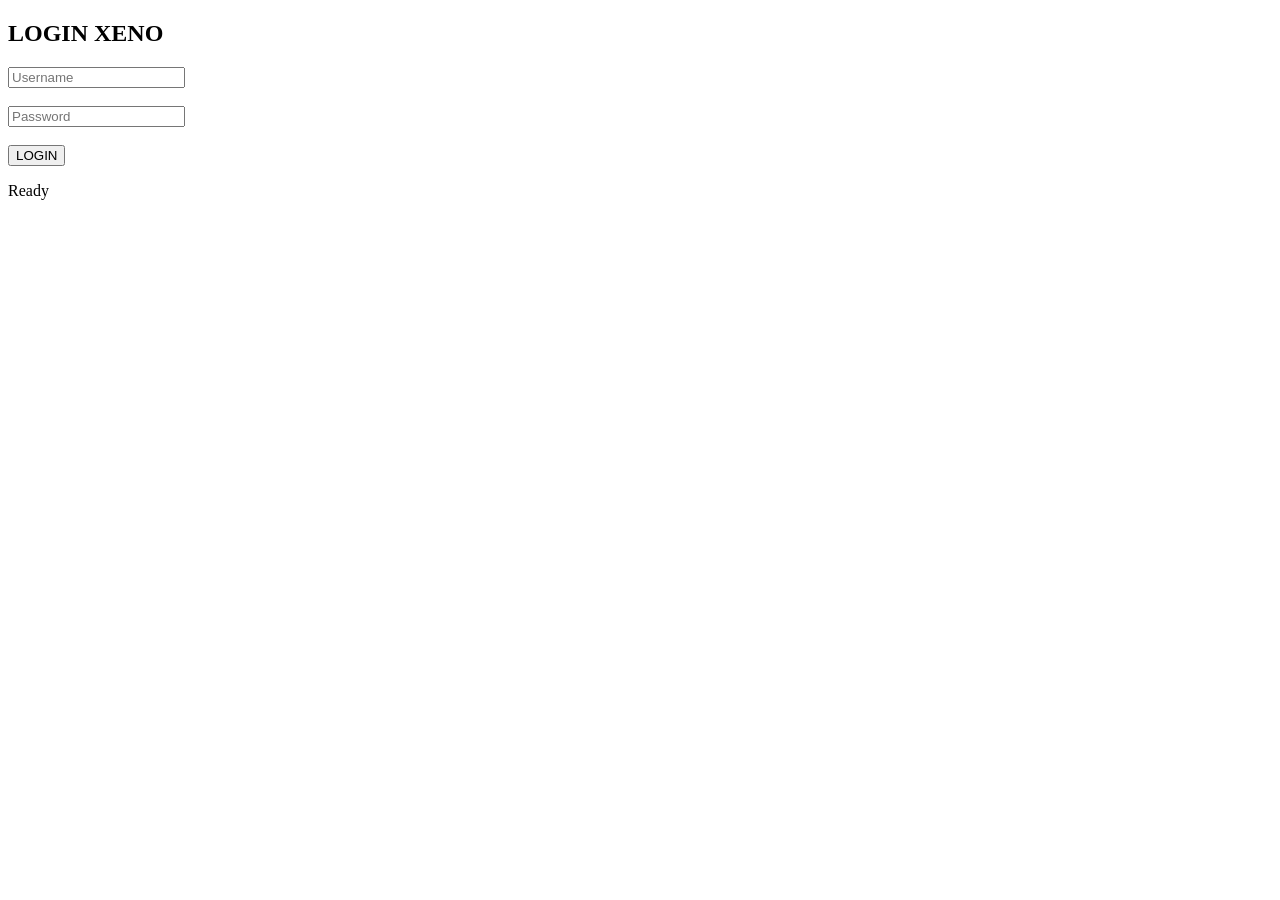
<file: app/login.html>
<!DOCTYPE html>
<html>
<head>
    <meta charset="utf-8">
    <title>XENO LOGIN PRO</title>
</head>
<body>

<h2>LOGIN XENO</h2>

<input id="username" placeholder="Username">
<br><br>

<input id="password" type="password" placeholder="Password">
<br><br>

<button onclick="doLogin()">LOGIN</button>

<p id="msg">Loading system...</p>

<!-- CORE -->
<script src="../core/bootstrap.js"></script>
<script src="../core/apiClient.js"></script>
<script src="../core/auth.js"></script>

<script>

let initDone = false;

/* =========================
   INIT SYSTEM
========================= */
window.addEventListener("load", async () => {

    const msg = document.getElementById("msg");

    try {

        console.log("[UI] Boot start");

        // 🔥 SAFETY CHECK
        if (typeof bootstrap !== "function") {
            throw new Error("bootstrap.js not loaded");
        }

        await bootstrap();

        initDone = true;

        console.log("[UI] APP_READY =", APP_READY);
        console.log("[UI] API_URL =", API_URL);

        msg.innerText = APP_READY ? "Ready" : "System offline";

    } catch (err) {

        console.error("[BOOT ERROR]", err);

        msg.innerText = "Init failed: " + err.message;
    }
});


/* =========================
   LOGIN HANDLER
========================= */
async function doLogin() {

    const msg = document.getElementById("msg");

    const username = document.getElementById("username").value.trim();
    const password = document.getElementById("password").value;

    console.log("=== LOGIN CLICKED ===");
    console.log("initDone =", initDone);
    console.log("APP_READY =", APP_READY);
    console.log("API_URL =", API_URL);

    if (!initDone || !APP_READY) {
        msg.innerText = "System not ready";
        return;
    }

    if (!username || !password) {
        msg.innerText = "Fill all fields";
        return;
    }

    msg.innerText = "Loading...";

    try {

        const res = await login(username, password);

        console.log("[LOGIN RESULT]", res);

        msg.innerText = "Success";

    } catch (err) {

        console.error("[LOGIN ERROR]", err);

        msg.innerText = err.message || "Login failed";
    }
}

</script>

</body>
</html>
</file>
